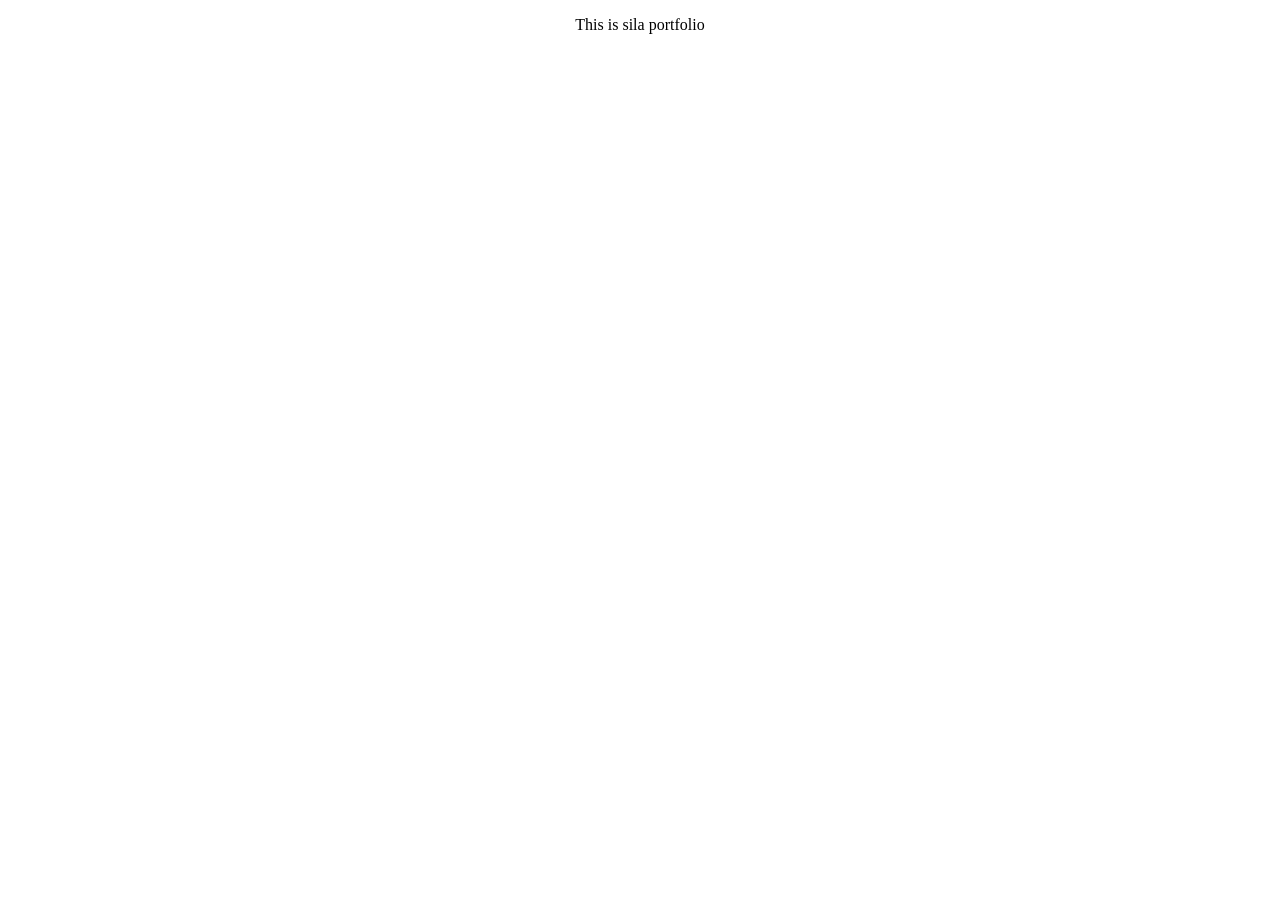
<file: index.html>
<!doctype html>
<html lang="en">
  <head>
    <meta charset="UTF-8" />
    <meta name="viewport" content="width=device-width, initial-scale=1.0" />
    <title>My Portfolio</title>
    <link rel="stylesheet" href="style.css" />
  </head>
  <body>
    <p>This is sila portfolio</p>
  </body>
</html>
</file>
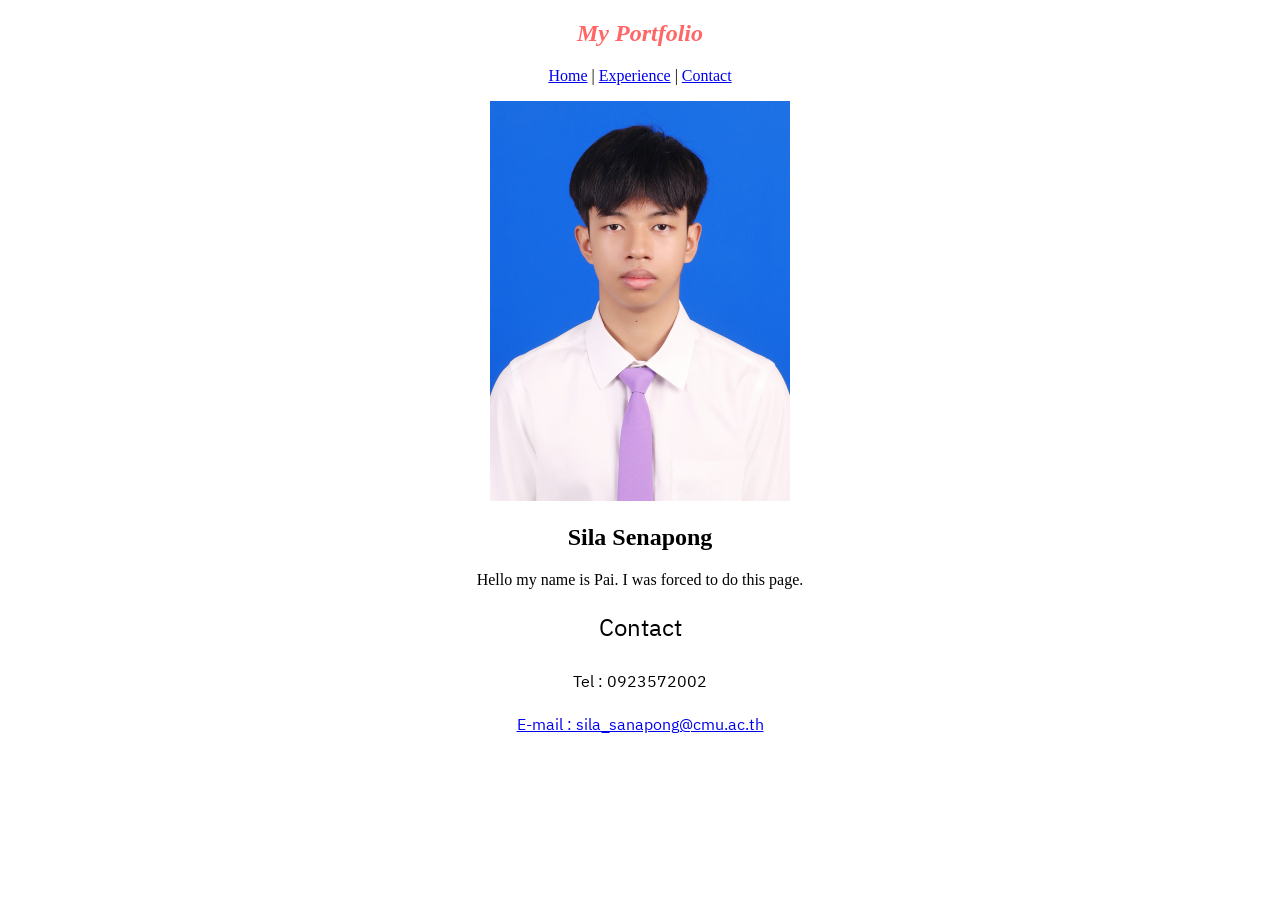
<file: contact.html>
<!doctype html>
<html lang="en">
  <head>
    <meta charset="UTF-8" />
    <meta name="viewport" content="width=device-width, initial-scale=1.0" />
    <title>My Portfolio</title>
    <link rel="stylesheet" href="style.css" />
    <link rel="icon" type="image/x-icon" href="pic/checked.png" />

    <link rel="preconnect" href="https://fonts.googleapis.com" />
    <link rel="preconnect" href="https://fonts.gstatic.com" crossorigin />
    <link
      href="https://fonts.googleapis.com/css2?family=IBM+Plex+Sans+Thai:wght@100;200;300;400;500;600;700&family=Roboto:ital,wght@0,100..900;1,100..900&display=swap"
      rel="stylesheet"
    />
  </head>

  <body>
    <h2 class="top_header">My Portfolio</h2>

    <p id="navbar">
      <a href="index.html">Home</a>
      |
      <a href="experience.html">Experience</a>
      |
      <a href="contact.html">Contact</a>
    </p>

    <img id="pic1" src="pic/IMG_3297.JPG" alt="My profile" />
    <h2>Sila Senapong</h2>
    <p>Hello my name is Pai. I was forced to do this page.</p>

    <div>
      <h2 class="ibm-plex-sans-thai-regular">Contact</h2>
      <p class="ibm-plex-sans-thai-regular">Tel : 0923572002</p>
      <p class="ibm-plex-sans-thai-regular">
        <a
          href="https://outlook.office.com/mail/deeplink/compose?to=sila_sanapong@cmu.ac.th"
          target="_blank"
        >
          E-mail : sila_sanapong@cmu.ac.th
        </a>
      </p>
    </div>
  </body>
</html>
</file>
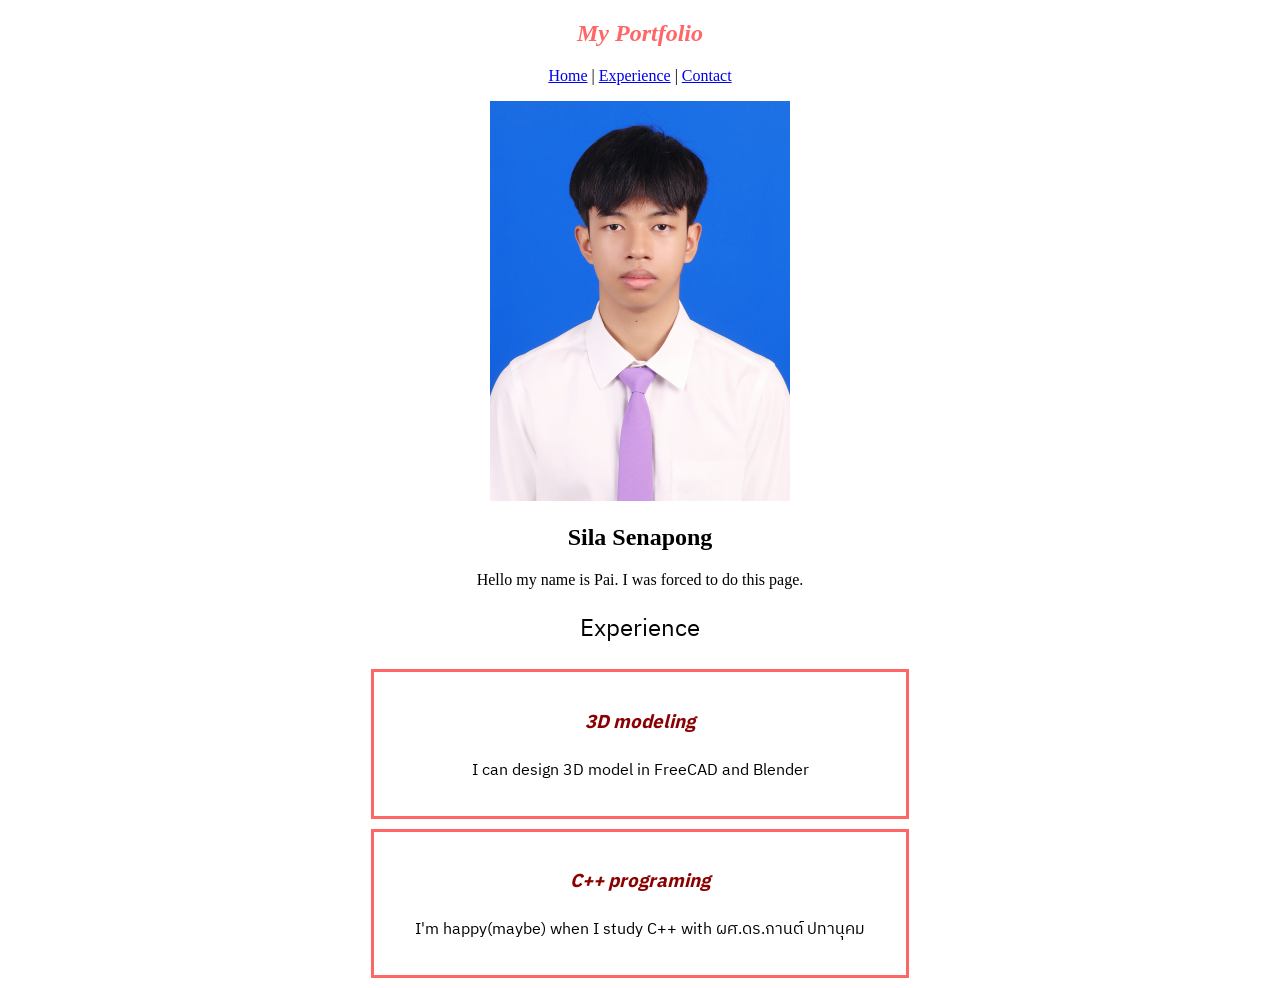
<file: experience.html>
<!doctype html>
<html lang="en">
  <head>
    <meta charset="UTF-8" />
    <meta name="viewport" content="width=device-width, initial-scale=1.0" />
    <title>My Portfolio</title>
    <link rel="stylesheet" href="style.css" />
    <link rel="icon" type="image/x-icon" href="pic/checked.png" />

    <link rel="preconnect" href="https://fonts.googleapis.com" />
    <link rel="preconnect" href="https://fonts.gstatic.com" crossorigin />
    <link
      href="https://fonts.googleapis.com/css2?family=IBM+Plex+Sans+Thai:wght@100;200;300;400;500;600;700&family=Roboto:ital,wght@0,100..900;1,100..900&display=swap"
      rel="stylesheet"
    />
  </head>

  <body>
    <h2 class="top_header">My Portfolio</h2>

    <p id="navbar">
      <a href="index.html">Home</a>
      |
      <a href="experience.html">Experience</a>
      |
      <a href="contact.html">Contact</a>
    </p>

    <img id="pic1" src="pic/IMG_3297.JPG" alt="My profile" />
    <h2>Sila Senapong</h2>
    <p>Hello my name is Pai. I was forced to do this page.</p>

    <h2 class="ibm-plex-sans-thai-regular">Experience</h2>

    <div class="bottom_box ibm-plex-sans-thai-regular">
      <h3>3D modeling</h3>
      <p>I can design 3D model in FreeCAD and Blender</p>
    </div>

    <div class="bottom_box ibm-plex-sans-thai-regular">
      <h3>C++ programing</h3>
      <p>
        I'm happy(maybe) when I study C++ with
        <span class="ibm-plex-sans-thai-regular"> ผศ.ดร.กานต์ ปทานุคม</span>
      </p>
    </div>
  </body>
</html>
</file>
<file: style.css>
body {
  text-align: center;
}

#pic1 {
  width: 300px;
}

.top_header {
  color: rgb(255, 102, 102);
  font-style: italic;
}

.bottom_box {
  border: solid rgb(255, 102, 102);
  width: 500px;
  margin-left: auto;
  margin-right: auto;
  padding: 1rem;
  margin-bottom: 10px;
}

.bottom_box > h3 {
  color: darkred;
  font-style: italic;
}

/* google font */

.ibm-plex-sans-thai-regular {
  font-family: "IBM Plex Sans Thai", sans-serif;
  font-weight: 400;
  font-style: normal;
}

.roboto-eng-regular {
  font-family: "Roboto", sans-serif;
  font-optical-sizing: auto;
  font-weight: 400;
  font-style: normal;
  font-variation-settings: "wdth" 100;
}
</file>
